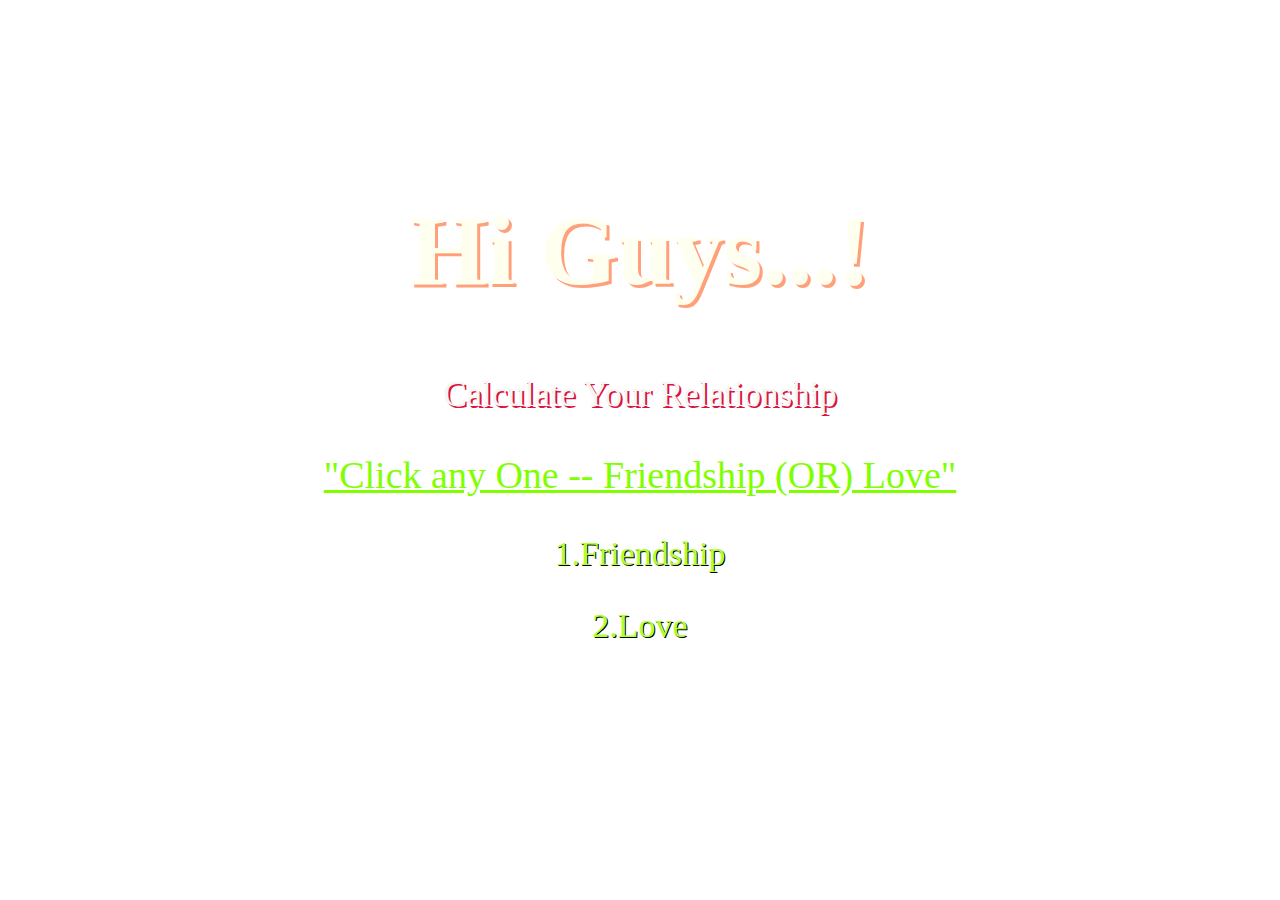
<file: index.html>
<!DOCTYPE html>
<html>
    <head>
        <title>Percentage page</title>
        <style>
            .container
            {
                width: 100%;
                height: 650px;
                background-image: url('https://files.oyebesmartest.com/uploads/large/115513299325ek55nr8un8qqhatyti1fip2amjxr8f3nnkz2h5siwurotrssysemnbpxek5q8m7uophqj97wmvzgzprpa9nefghhivukjyryhdi.jpg');
                background-repeat: no-repeat;
                background-size: cover;
                background-position: center;
                
            }
            h1
            {
                color: ivory;
                font-weight: bolder;
                font-size: 100px;
                padding-top: 10%;
                text-align: center;
                text-shadow: 3px 3px  lightsalmon;
            }
            #p1
            {
                text-decoration: none;
                color:whitesmoke;
                font-size: 35px;
                text-align: center;
                text-shadow: 2px 2px crimson;
            }
            p{
                color: chartreuse;
                font-size: 38px;
                text-align: center;
                text-shadow: 1px 1px white;
                text-decoration: underline;
            }
            #p2
            {
                text-decoration: none;
                color:greenyellow;
                font-size: 34px;
                text-align: center;
                text-shadow: 1px 1px black;
            }
            a{
                text-decoration: none;
            }
        </style>
    </head>
    <body>
        <div class="container">
            <h1>Hi Guys...!</h1>
            <p id="p1">Calculate Your Relationship</p>
            <p>"Click any One -- Friendship (OR) Love"</p>
            <a href="per_frd.html"><p id="p2">1.Friendship</p></a>
            <a href="per_love.html"><p id="p2">2.Love</p></a>
        </div>
    </body>
</html>
</file>
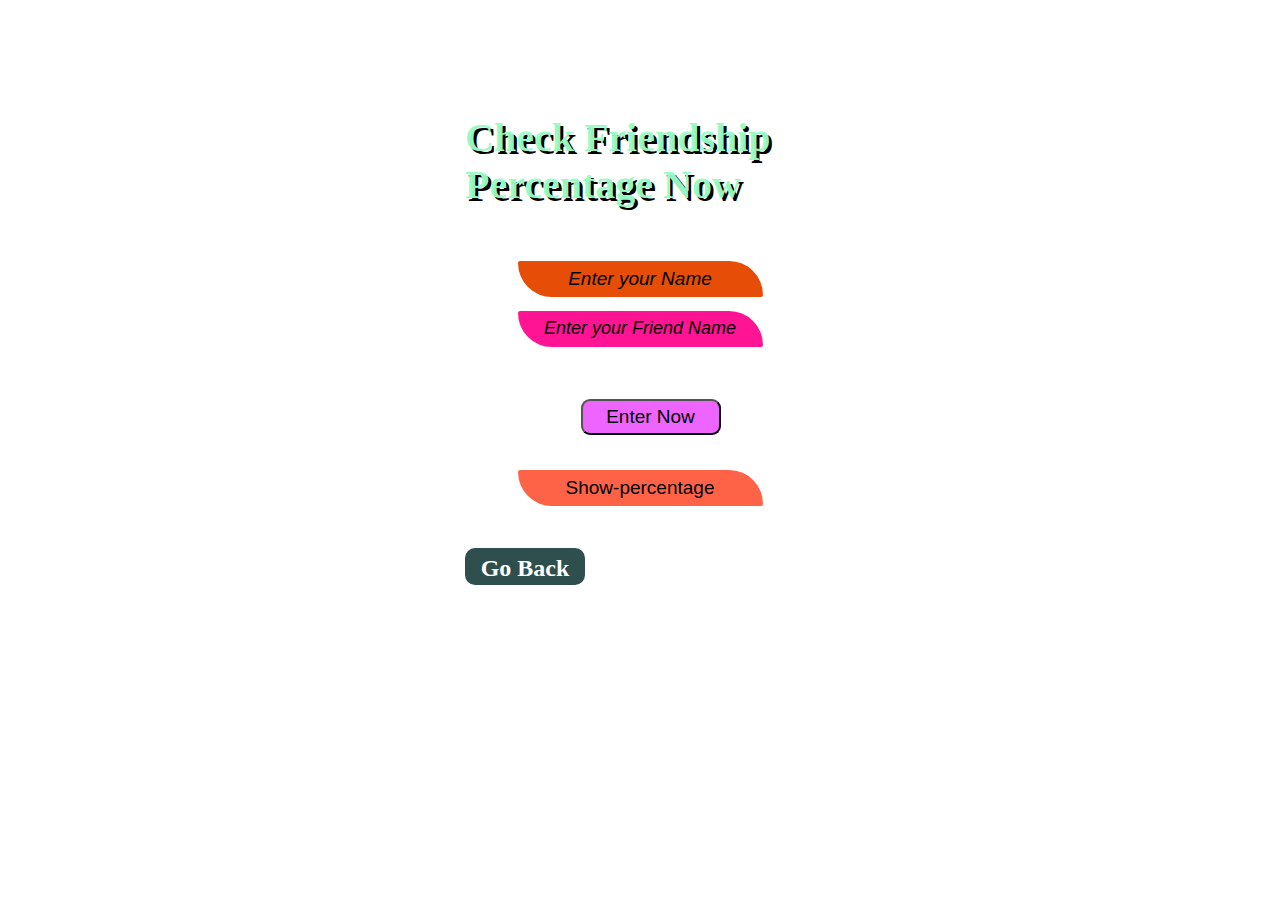
<file: per_frd.html>
<!DOCTYPE>
<html>
    <head>
        <title>Friendship percentage calculation</title>
        <link rel="stylesheet" href="per_frd.css">
    </head>
    <body>
        <script>
            function press()
            {
                let x=Math.random()*100;
                x=Math.floor(x);
                document.getElementById('t3').value=x+"%";
            }
            press()
        </script>
        <div class="container">
            <p>Check Friendship Percentage Now</p>
            <input type="text" placeholder="Enter your Name" id="t1"><br>
            <input type="text" placeholder="Enter your Friend Name" id="t2"><br>
            <input type="button" value="Enter Now" id="b1" onclick="press()"><br>
            <input type="text" placeholder="Show-percentage" id="t3">

            <a href="index.html"><h2>Go Back</h2></a>
        </div>
    </body>
</html>
</file>
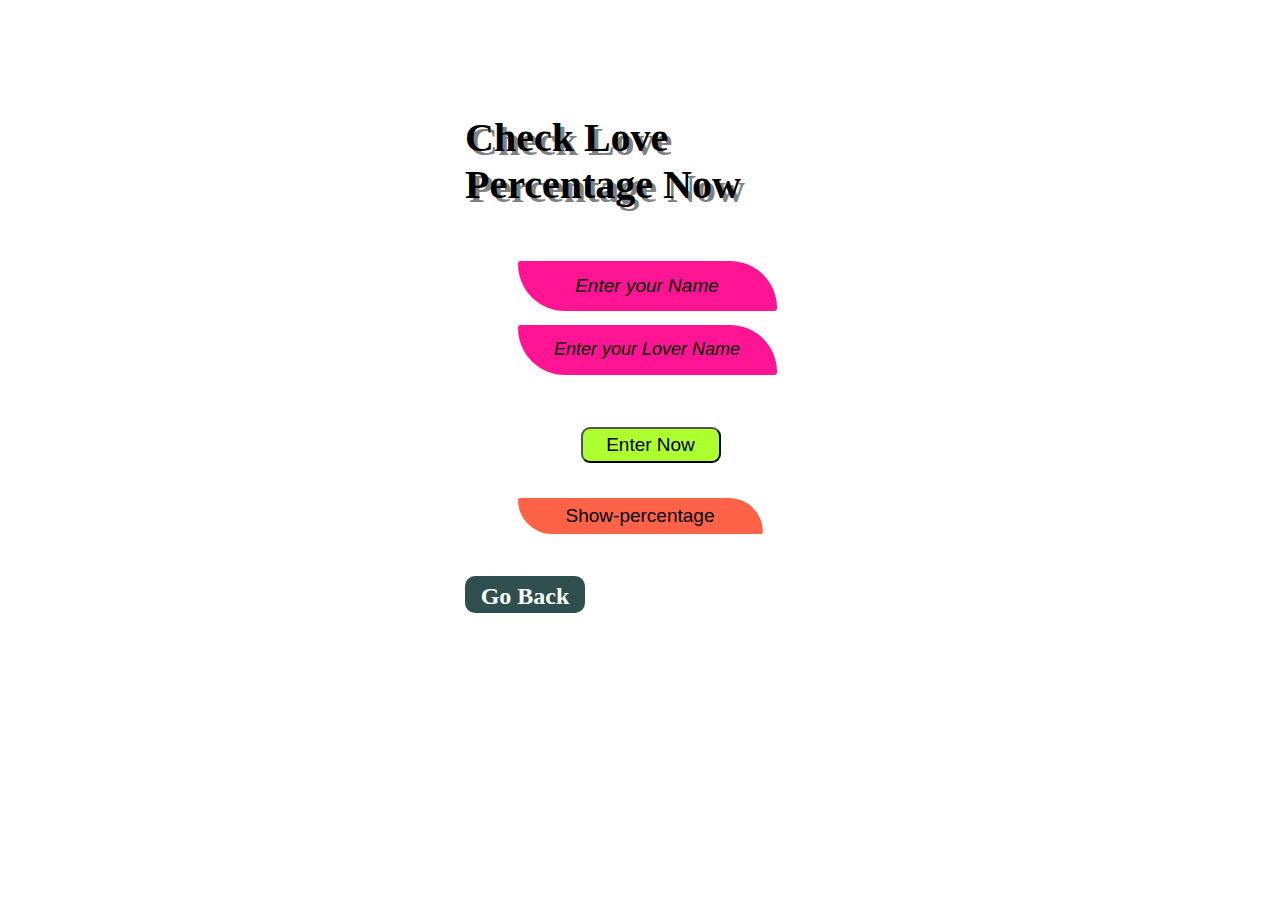
<file: per_love.html>
<!DOCTYPE html>
<html>
    <head>
        <title>Love percentage Calculation</title>
        <link rel="stylesheet" href="per_love.css">
    </head>
    <body>
        <script>
            function press()
            {
                let x=Math.random()*100;
                x=Math.floor(x);
                document.getElementById('t3').value=x+"%";
            }
            press()
        </script>
        <div class="container">
            <p>Check Love Percentage Now</p>
            <input type="text" placeholder="Enter your Name" id="t1"><br>
            <input type="text" placeholder="Enter your Lover Name" id="t2"><br>
            <input type="button" value="Enter Now" id="b1" onclick="press()"><br>
            <input type="text" placeholder="Show-percentage" id="t3">
            
            <a href="index.html"><h2>Go Back</h2></a>
        </div>
        
    </body>
</html>
</file>
<file: per_frd.css>
*
{
    margin: 0%;
    padding: 0%;
}
.container
{
    background-image: url('https://www.hindibabu.com/wp-content/uploads/2017/04/motivational-stories-in-hindi.jpg');
    background-repeat: no-repeat;
    background-size: cover;
    background-position: center;
    width: 350px;
    height: 450px;
    margin: 0% auto;
    margin-top: 5%;
    padding:50px;
}
p
{
    color: rgba(152, 251, 197, 0.993);
    text-shadow: 3px 3px black;
    font-size: 40px ;
    font-weight: bolder;
}
#t1
{
    background-color: rgb(230, 77, 6);
    color: white ;
    margin-top: 15%;
    margin-left: 15%;
    width: 70%;
    height: 8%;
    border-radius: 5px 80px;
    padding: 2%;
    text-align: center;
    font-size: 19px;
    font-style: italic;
    font-family: Arial, Helvetica, sans-serif;
    border: none;
    outline: none;
}
::placeholder
{
    color: black;
}
#t2
{
    background-color: deeppink;
    color: white;
    margin-top: 4%;
    margin-left: 15%;
    width: 70%;
    height: 8%;
    border-radius: 5px 80px;
    padding: 2%;
    text-align: center;
    font-size: 18px;
    font-style: italic;
    font-family: Arial, Helvetica, sans-serif;
    border: none;
    outline: none;
}
::placeholder
{
    color: black;
}
#b1
{
    font-size: 19px;
    margin-top: 15%;
    margin-left: 33%;
    width: 40%;
    height: 8%;
    background-color: rgba(231, 47, 255, 0.747);
    border-radius: 9px;
}
#t3
{
    margin-top: 10%;
    margin-left: 15%;
    width: 70%;
    height: 8%;
    text-align: center;
    font-size: 19px;
    background-color: tomato;
    color: white;
    border-radius: 5px 80px;
    border: none;
    outline: none;
}
a{
    text-decoration: none;
    
}
h2{
    width: 120px;
    height: 30px;
    background: darkslategrey;
    margin-top: 12%;
    padding-top: 2%;
    color: white;
    text-align: center;
    border-radius: 10px;
}
</file>
<file: per_love.css>
*
{
    margin: 0%;
    padding: 0%;
}
.container
{
    background-image: url('https://previews.123rf.com/images/phongphan/phongphan1610/phongphan161000039/67482791-pink-heart-shape-marshmallow-for-love-theme-and-valentine-concept-you-can-apply-for-background-backd.jpg');
    background-repeat: no-repeat;
    background-size: cover;
    width: 350px;
    height: 450px;
    margin: 0% auto;
    margin-top: 5%;
    padding:50px;
}
p
{
    
    text-shadow: 4px 4px gray;
    font-size: 40px ;
    font-weight: bolder;
}
#t1
{
    background-color: deeppink;
    color: white;
    margin-top: 15%;
    margin-left: 15%;
    width: 70%;
    height: 8%;
    border-radius: 5px 80px;
    padding: 2%;
    text-align: center;
    font-size: 19px;
    font-style: italic;
    font-family: Arial, Helvetica, sans-serif;
    border: none;
    outline: none;
}
::placeholder
{
    color: black;
}
#t2
{
    background-color: deeppink;
    color: white;
    margin-top: 4%;
    margin-left: 15%;
    width: 70%;
    height: 8%;
    border-radius: 5px 80px;
    padding: 2%;
    text-align: center;
    font-size: 18px;
    font-style: italic;
    font-family: Arial, Helvetica, sans-serif;
    border: none;
    outline: none;
}
::placeholder
{
    color: black;
}
#b1
{
    font-size: 19px;
    margin-top: 15%;
    margin-left: 33%;
    width: 40%;
    height: 8%;
    background-color: greenyellow;
    border-radius: 9px;
}
#t3
{
    margin-top: 10%;
    margin-left: 15%;
    width: 70%;
    height: 8%;
    text-align: center;
    font-size: 19px;
    background-color: tomato;
    color: white;
    border-radius: 5px 80px;
    border: none;
    outline: none;
}
a{
    text-decoration: none;
    
}
h2{
    width: 120px;
    height: 30px;
    background: darkslategrey;
    margin-top: 12%;
    padding-top: 2%;
    color: white;
    text-align: center;
    border-radius: 10px;
}
</file>
